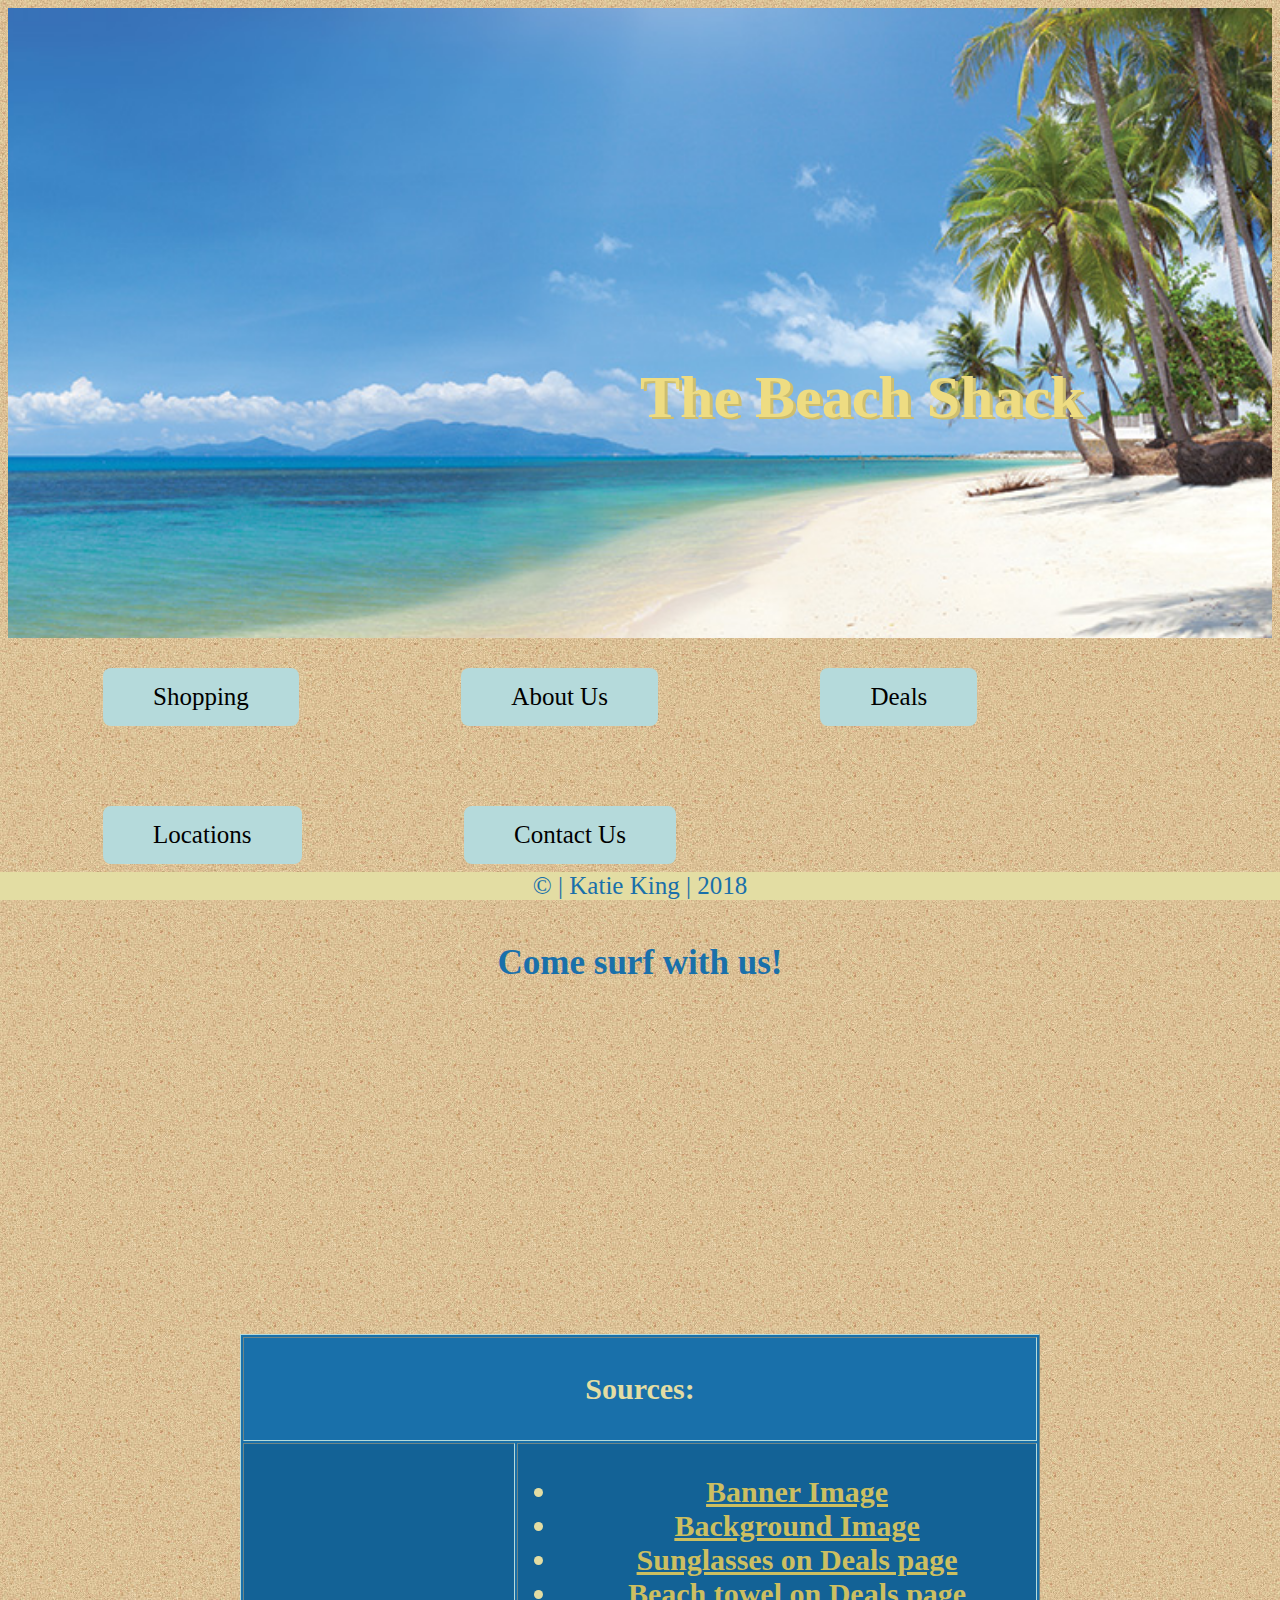
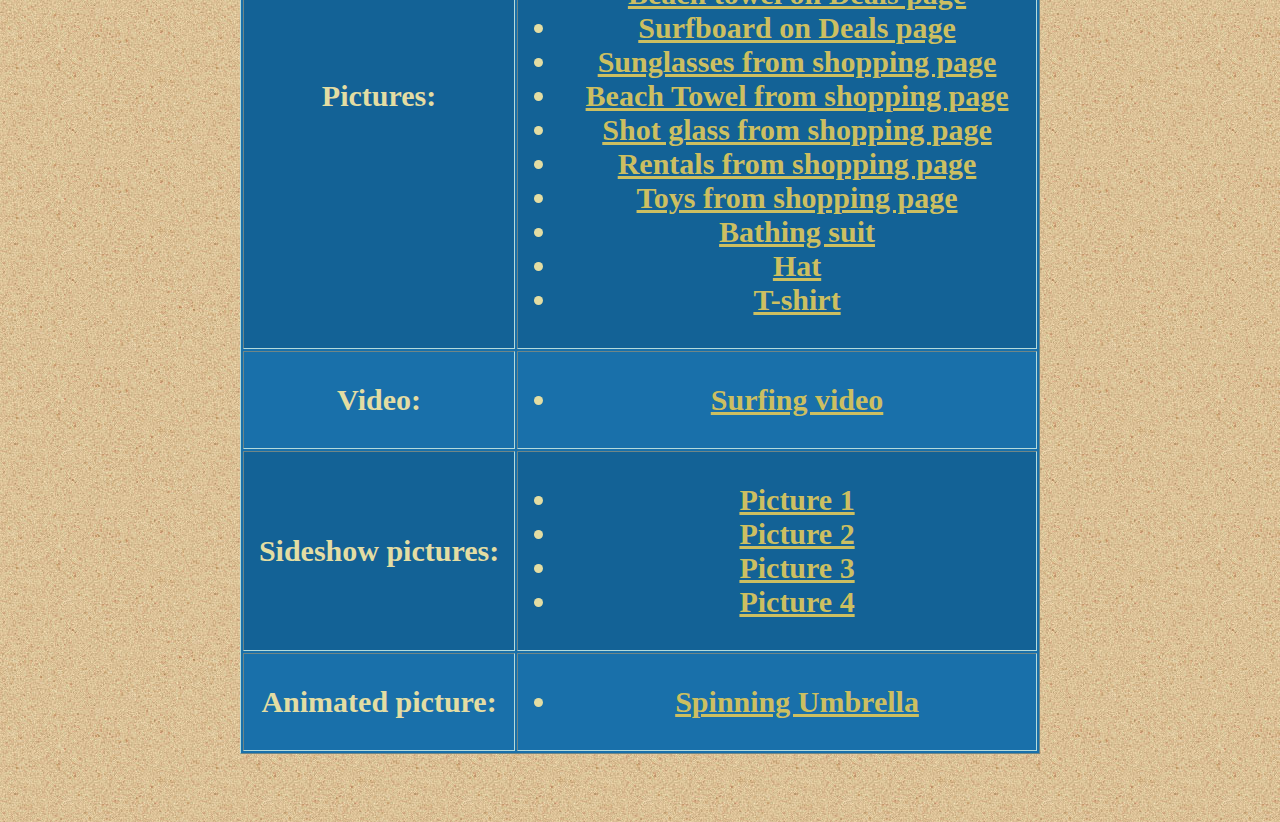
<file: index.html>
<!DOCTYPE html>
<html>

		<head>
			
			<title>Home Page</title>
			
				<!--
				Project Name:	Beach Vacation
				File Name:	index.html
				Author: Katie King
				Date:	5/17/18
				-->
				
				<link rel="stylesheet" href="styles.css">
				
				<style>
				
					tr:nth-child(even) {
						background-color: #136296;
					}
					iframe {
						margin-left: 700px;
					}
					button {
						margin-right: 60px;
					}
				</style>
		</head>
		
		<body>
			
			<div class="image">
			
				<div class="text">
			
					<h1>The Beach Shack</h1>
				
				</div>
				
			</div>
			
					<a href="page1.html"><button>Shopping</button></a>
				
					<a href="page2.html"><button>About Us</button></a>
					
					<a href="page3.html"><button>Deals</button></a>
				
					<a href="page4.html"><button>Locations</button></a>
				
					<a href="page5.html"><button>Contact Us</button></a>
					
					<!--put in a slideshow and video on this page-->
					
					<button onclick="topFunction()" id="myBtn" title="Go to top">Top</button>
					
					<h2 style="color: #1970aa;">Come surf with us!</h2>
					
						<iframe width="560" height="315" src="https://www.youtube.com/embed/nkhpGC10OVw?rel=0" frameborder="0" allow="autoplay; encrypted-media" allowfullscreen></iframe>
						
						<br />
						
						<table border="1" width="800px" align="center" style="border-color: #b5dadb;">
		
							<tr>
							
								<th colspan="2" align="center" height="100px">Sources:</th>
								
							</tr>
							
								<tr height="50px">
								
									<th>Pictures:</th>
									
										<th><ul>
											<li><a href="http://artisanholidays.com.au/travel/south-central-america-and-antarctica/central-america/british-virgin-islands/8-days-british-virgin-islands-sailing-adventure/">Banner Image</a></li>
											
											<li><a href="https://onextrapixel.com/50-pattern-sets-to-spice-up-your-websites-background/">Background Image</a></li>
											
											<li><a href="http://streetstylestore.com/index.php?id_product=27560&controller=product">Sunglasses on Deals page</a></li>
											
											<li><a href="https://allen.ls.kyschools.us/access?GOPAP7Q3JMSE5N8UZLRQU32DIDP4NNYG">Beach towel on Deals page</a></li>
											
											<li><a href="https://www.degree33surfboards.com/collections/shortboards-daily-driver">Surfboard on Deals page</a></li>
											
											<li><a href="http://www.rafichowdhury.com/summer-choices-sun-glasses/">Sunglasses from shopping page</a></li>
											
											<li><a href="https://society6.com/product/indian-flower-patterned-mandala_beach-towel">Beach Towel from shopping page</a></li>
											
											<li><a href="https://nelsonmakesart.com/products/hp-mavericks-shot-glass">Shot glass from shopping page</a></li>
											
											<li><a href="http://caloundrasurfschool.com.au/board-hire/">Rentals from shopping page</a></li>
											
											<li><a href="http://www.antique-collectables.com/stuffed-animals-plush-toys-b-25/sand-toys-beach-toys-for-kids-with-reusable-zippered-bag-by-dragon-too-18-pieces-b0725ny8rf-o-5834.html">Toys from shopping page</a></li>
											
											<li><a href="https://www.wsj.com/articles/modest-bathing-suits-make-a-splash-leggings-sleeves-skorts-1437702924">Bathing suit</a></li>
											
											<li><a href="https://www.futurederm.com/does-wearing-a-hat-really-make-you-go-bald/">Hat</a></li>
											
											<li><a href="https://www.30agear.com/collections/new">T-shirt</a></li>
											
										</th></ul>
								</tr>
								
								<tr>
									
									<th>Video:</th>
										
										<th><ul>
										
											<li><a href="https://www.youtube.com/watch?v=nkhpGC10OVw">Surfing video</a></li>
										
										</ul></th>
										
									</th>
									
								<tr>
									
									<th>Sideshow pictures:</th>
										
										<th><ul>
										
											<li><a href="http://redtri.com/seattle/point-no-point-beach/">Picture 1</a></li>
											
											<li><a href="https://www.wowamazing.com/heartwarming/surf-dog-ricochet-paws-forward-surfing-wounded-veterans/">Picture 2</a></li>
											
											<li><a href="http://www.modafinilsale.com/surfing-images-wallpapers.html">Picture 3</a></li>
											
											<li><a href="https://www.personalizationmall.com/Personalized-Girls-Preppy-Chic-Beach-Towels-i50576.item?productid=18742">Picture 4</a></li>
										
										</ul></th>
										
									</th>
								
								</tr>
								
								<tr>
									
									<th>Animated picture:</th>
										
										<th><ul>
										
											<li><a href="http://www.animatedimages.org/img-animated-beach-image-0094-80441.htm">Spinning Umbrella</a></li>
										
										</ul></th>
										
									</th>
								
								</tr>
								
						</table>
						
						<br />
						
						<br />
			
			<footer>&copy; | Katie King | 2018</footer>
			
			<script>
				window.onscroll = function() {scrollFunction()};

				function scrollFunction() {
					if (document.body.scrollTop > 20 || document.documentElement.scrollTop > 20) {
						document.getElementById("myBtn").style.display = "block";
					} else {
						document.getElementById("myBtn").style.display = "none";
					}
				}

					function topFunction() {
						document.documentElement.scrollTop = 0;
					}
			
			</script>
			
		</body>
		
</html>
</file>
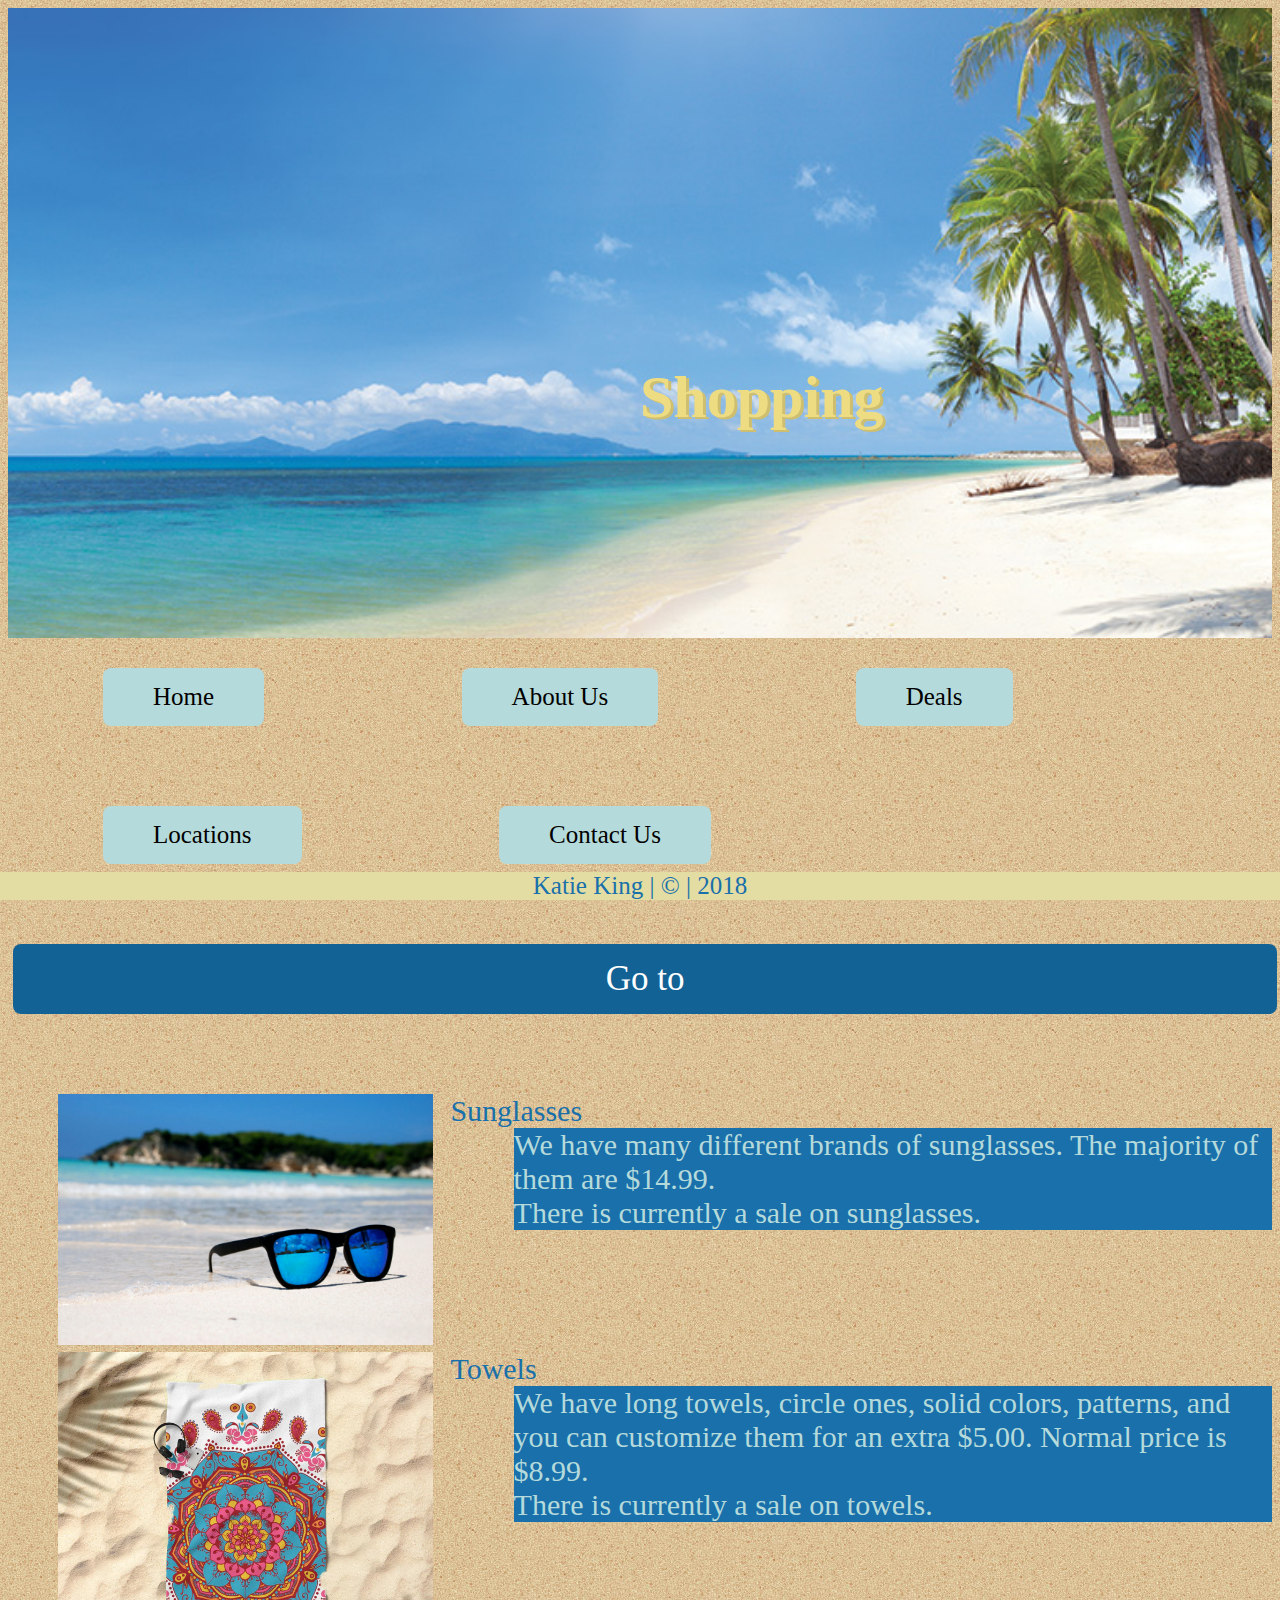
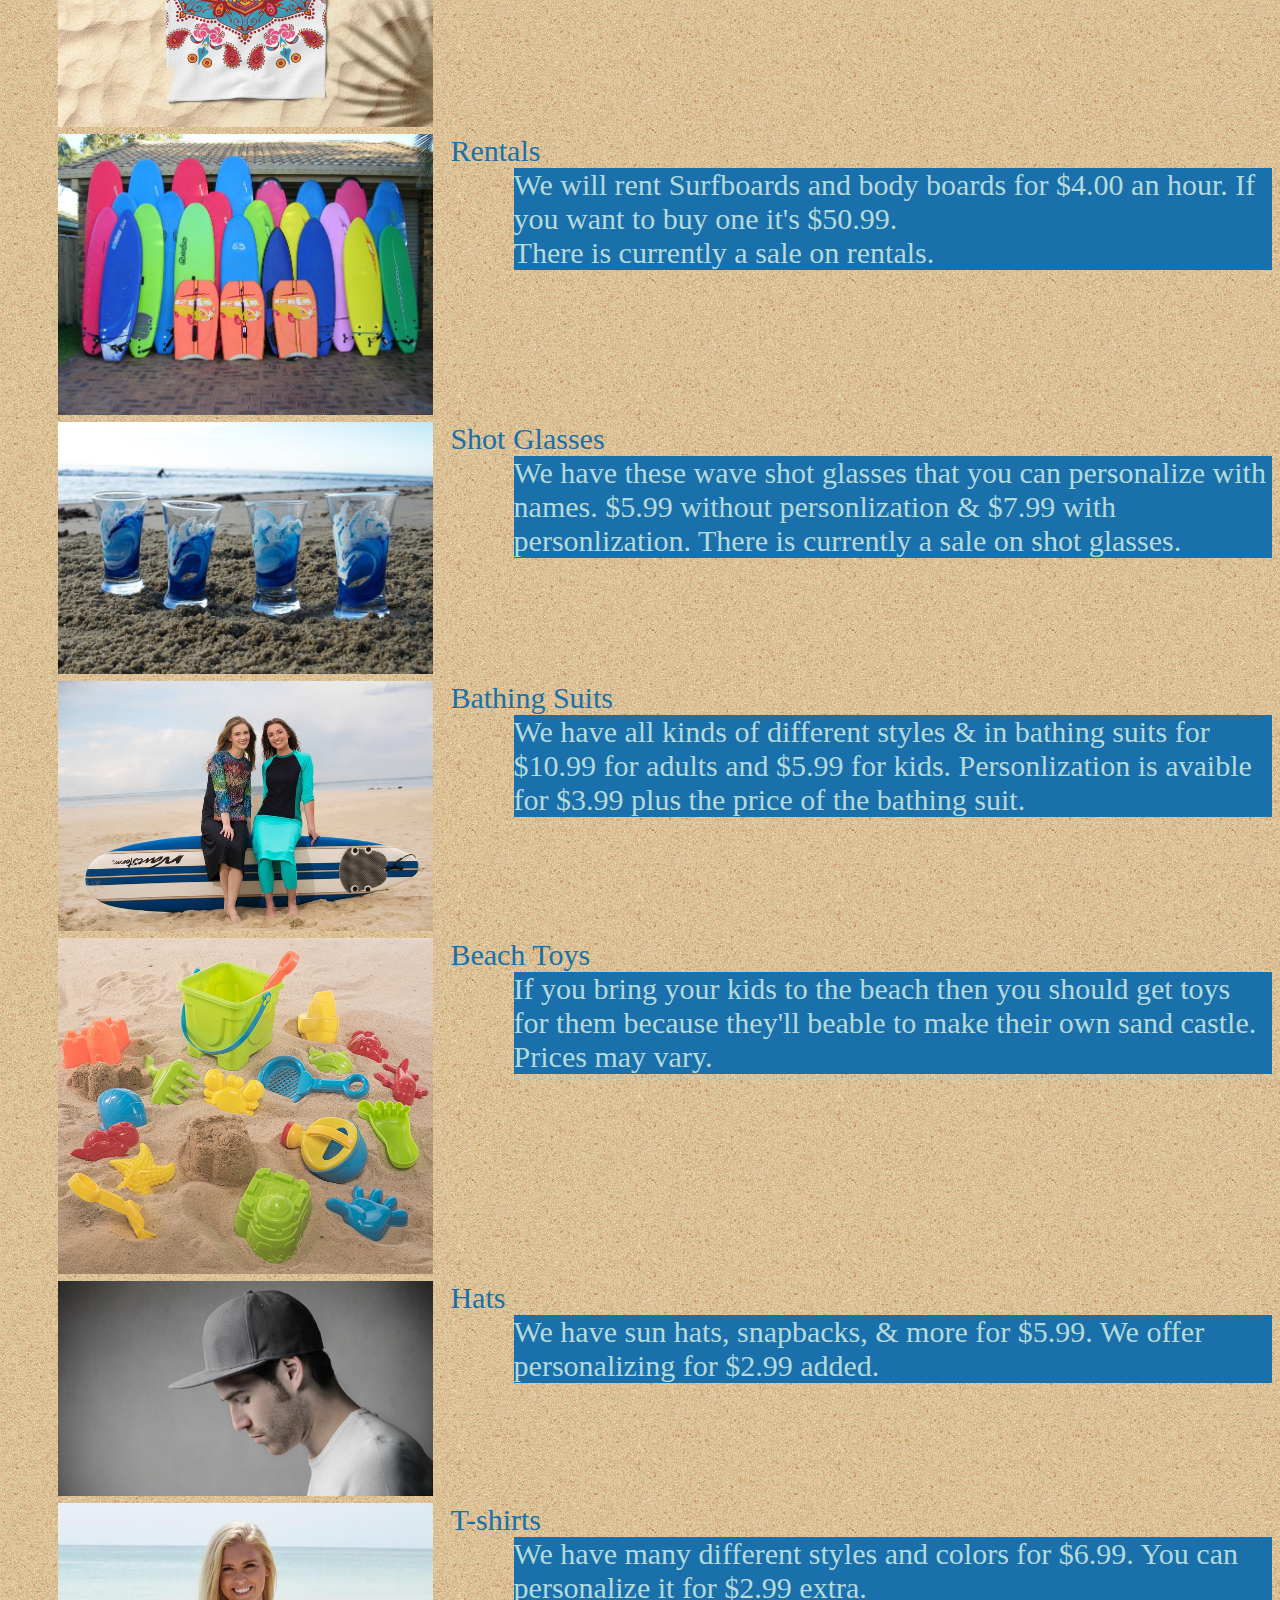
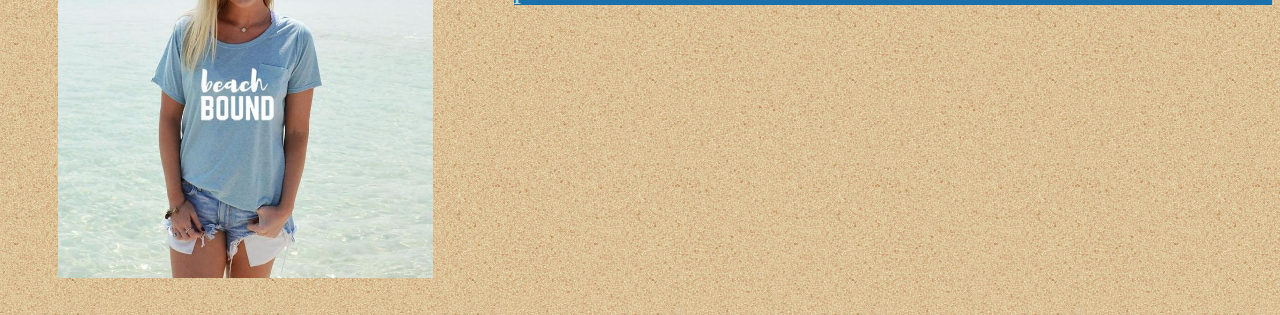
<file: page1.html>
<!DOCTYPE html>
<html>

		<head>
			
			<title>Shopping</title>
			
				<!--
				Project Name:	Beach Vacation
				File Name:	page1.html
				Author: Katie King
				Date:	5/17/18
				-->
				
				<link rel="stylesheet" href="styles.css">
				
				<style>
					.dropbtn {
						background-color: #136296;
						color: white;
						font-size: 35px;
						border: none;
						width: 100%;
						margin-left: 5px;
					}

					.dropdown {
						display: inline-block;
						width: 100%;
						margin-left: 0px;
					}

					.dropdown-content {
						display: none;
						position: absolute;
						background-color: #b5dadb;
						min-width: 160px;
						box-shadow: 0px 8px 16px 0px rgba(0,0,0,0.2);
						z-index: 1;
						margin-left: 50%;
					}

					.dropdown-content a {
						color: black;
						padding: 12px 16px;
						text-decoration: none;
						display: block;
					}

					.dropdown-content a:hover {background-color: #136296}

					.dropdown:hover .dropdown-content {
						display: block;
					}

					.dropdown:hover .dropbtn {
						background-color: white;
					}
				</style>
		</head>
		
		<body>
		
			<div class="image">
			
				<div class="text">
			
					<h1>Shopping</h1>
						
				</div>
					
			</div>
			
				<a href="index.html"><button>Home</button></a>
				
				<a href="page2.html"><button>About Us</button></a>
				
				<a href="page3.html"><button>Deals</button></a>
				
				<a href="page4.html"><button>Locations</button></a>
				
				<a href="page5.html"><button>Contact Us</button></a>
				
				<button onclick="topFunction()" id="myBtn" title="Go to top">Top</button>
				
					<div class="dropdown">
					
						<button class="dropbtn">Go to</button>
						
							<div class="dropdown-content">
							
								<a href="#sg">Sunglasses</a>
								
								<a href="#t">Towels</a>
								
								<a href="#r">Rentals</a>
								
								<a href="#SG">Shot Glasses</a>
								
								<a href="#bs">Bathing Suits</a>
								
								<a href="#bt">Beach Toys</a>
								
								<a href="#h">Hats</a>
								
								<a href="#ts">T-shirts</a>
							
							</div>
				
					<dl><!--&#36; Dollar sign-->
					
						<dt id="sg">Sunglasses</dt>
						
							<dd>We have many different brands of sunglasses. The majority of them are &#36;14.99.<br />
							There is currently a sale on sunglasses.</dd>
							
							<img src="Assets/sg2.jpg" alt="Sunglasses" width="375px" style="margin-left: 50px;">
						
						<dt id="t">Towels</dt>
							
							<dd>We have long towels, circle ones, solid colors, patterns, and you can customize them for an extra &#36;5.00. 
							Normal price is &#36;8.99.<br />
							There is currently a sale on towels.</dd>
							
							<img src="Assets/bt2.jpg" alt="Beach Towels" width="375px" style="margin-left: 50px;">
							
						<dt id="r">Rentals</dt>
						
							<dd>We will rent Surfboards and body boards for &#36;4.00 an hour. If you want to buy one it's &#36;50.99.<br />
							There is currently a sale on rentals.</dd>
							
							<img src="Assets/bbsb.jpg" alt="Bodyboards and surf boards" width="375px" style="margin-left: 50px;">
							
						<dt id="SG">Shot Glasses</dt>
						
							<dd>We have these wave shot glasses that you can personalize with names. &#36;5.99 without personlization &amp; &#36;7.99 with personlization.
							There is currently a sale on shot glasses.</dd>
							
							<img src="Assets/4sg.jpg" alt="Shot Glasses" width="375px" style="margin-left: 50px;">
							
						<dt id="bs">Bathing Suits</dt>
						
							<dd>We have all kinds of different styles &amp; in bathing suits for &#36;10.99 for adults and &#36;5.99 for kids. 
							Personlization is avaible for &#36;3.99 plus the price of the bathing suit.</dd>
							
							<img src="Assets/bsp.jpg" alt="Sunglasses" width="375px" style="margin-left: 50px;">
							
						<dt id="bt">Beach Toys</dt>
						
							<dd>If you bring your kids to the beach then you should get toys for them because they'll beable to make their own sand castle. 
							Prices may vary.</dd>
							
							<img src="Assets/bts.jpg" alt="Toys for the sand" width="375px" style="margin-left: 50px;">
							
						<dt id="h">Hats</dt>
						
							<dd>We have sun hats, snapbacks, &amp; more for &#36;5.99. We offer personalizing for &#36;2.99 added.</dd>
							
							<img src="Assets/hp.jpg" alt="Sunglasses" width="375px" style="margin-left: 50px;">
							
						<dt id="ts">T-shirts</dt>
						
							<dd>We have many different styles and colors for &#36;6.99. You can personalize it for &#36;2.99 extra.</dd>
							
							<img src="Assets/pibs.jpg" alt="Sunglasses" width="375px" style="margin-left: 50px;">
						
					</dl>	
			<footer>Katie King | &copy; | 2018</footer>
			
			<script>
				window.onscroll = function() {scrollFunction()};

				function scrollFunction() {
					if (document.body.scrollTop > 20 || document.documentElement.scrollTop > 20) {
						document.getElementById("myBtn").style.display = "block";
					} else {
						document.getElementById("myBtn").style.display = "none";
					}
				}

					function topFunction() {
						document.documentElement.scrollTop = 0;
					}
			
			</script>
			
		</body>
		
</html>
</file>
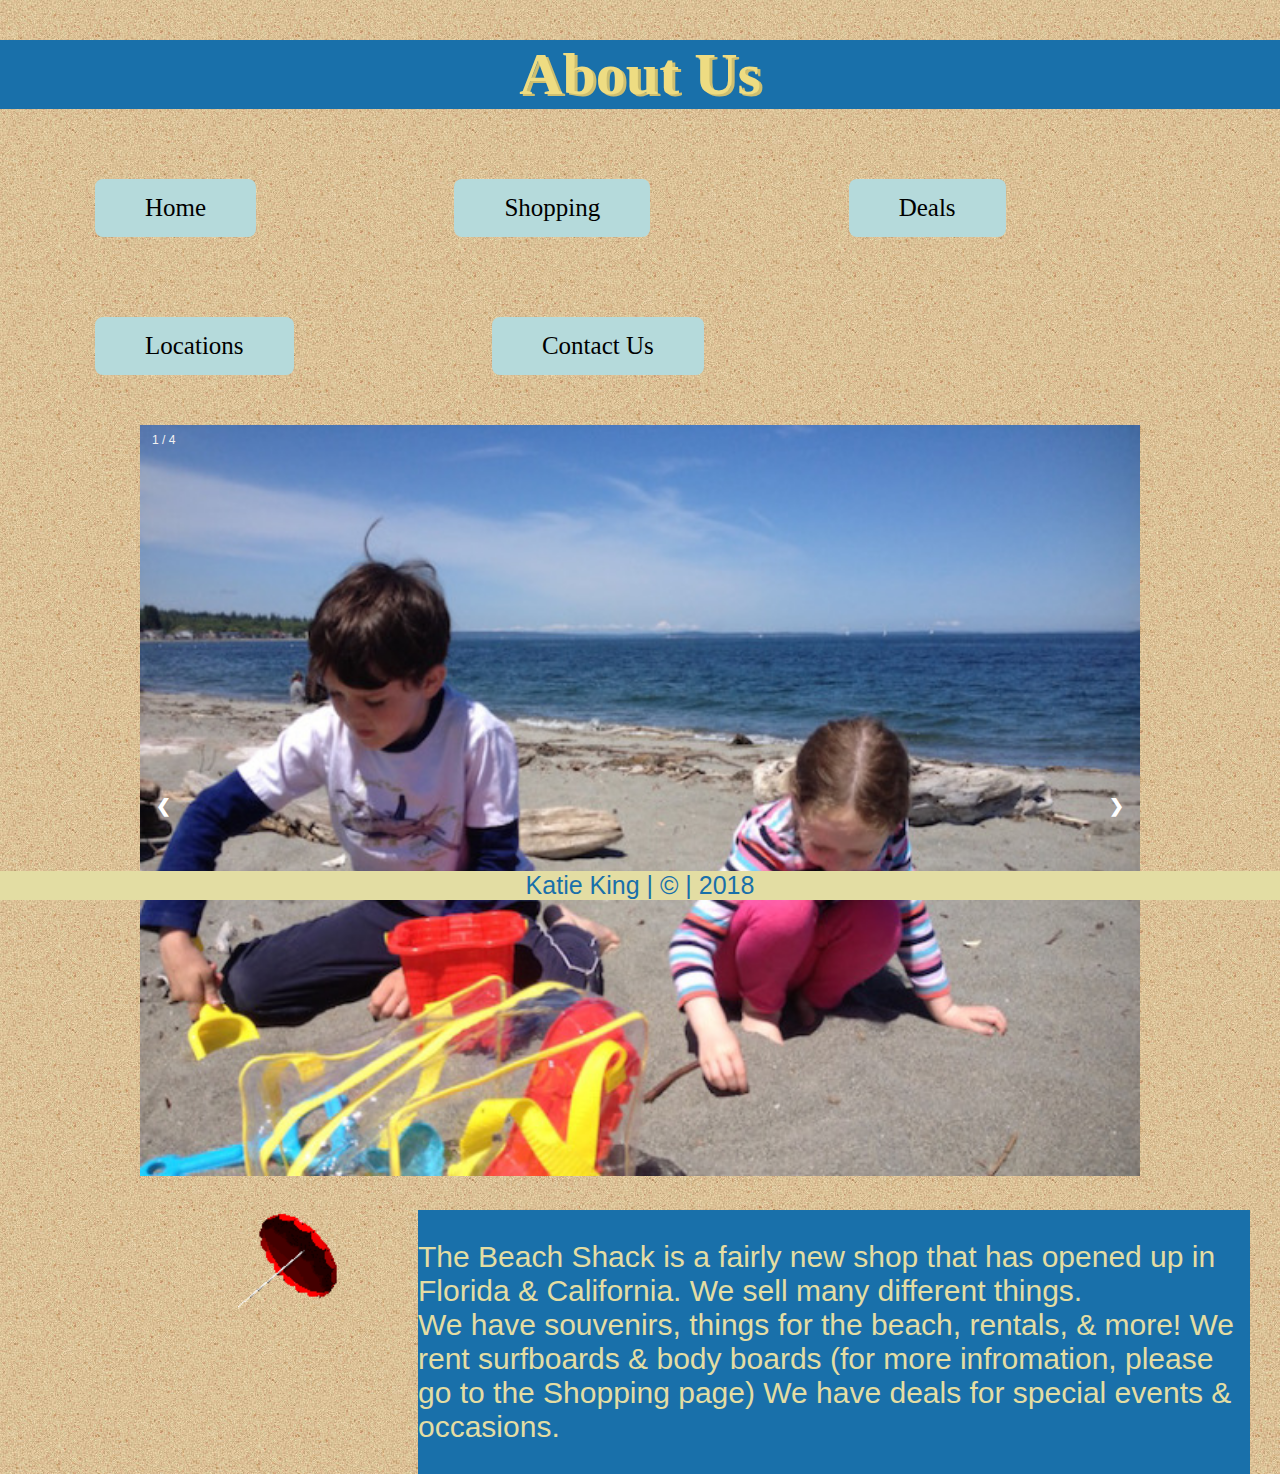
<file: page2.html>
<!DOCTYPE html>
<html>

		<head>
			
			<title>About Us</title>
			
				<!--
				Project Name:	Beach Vacation
				File Name:	page2.html
				Author: Katie King
				Date:	5/17/18
				-->
				
				<link rel="stylesheet" href="styles.css">
				<style>
				.div {
					float: right;
					width: 65%;
				}
				h1 {
					text-align: center;
					color: #eedc82;
					text-shadow: 3px 2px #cdbe70;
				}
				
				* {box-sizing: border-box}
				body {font-family: Verdana, sans-serif; margin:0}
				.mySlides {display: none}
				img {vertical-align: middle;}
				
				.slideshow-container {
					max-width: 1000px;
					position: relative;
					margin: auto;
				}

				.prev, .next {
					cursor: pointer;
					position: absolute;
					top: 50%;
					width: auto;
					padding: 16px;
					margin-top: -22px;
					color: white;
					font-weight: bold;
					font-size: 18px;
					transition: 0.6s ease;
					border-radius: 0 3px 3px 0;
				}

				.next {
					right: 0;
					border-radius: 3px 0 0 3px;
				}

				.prev:hover, .next:hover {
					background-color: rgba(0,0,0,0.8);
				}
				
				.text {
					color: #f2f2f2;
					font-size: 15px;
					padding: 8px 12px;
					position: absolute;
					bottom: 8px;
					width: 100%;
					text-align: center;
				}

				.numbertext {
					color: #f2f2f2;
					font-size: 12px;
					padding: 8px 12px;
					position: absolute;
					top: 0;
				}

				.active, .dot:hover {
					background-color: #717171;
				}

				.fade {
					-webkit-animation-name: fade;
					-webkit-animation-duration: 1.5s;
					animation-name: fade;
					animation-duration: 1.5s;
				}

				@-webkit-keyframes fade {
					from {opacity: .4} 
					to {opacity: 1}
				}

				@keyframes fade {
					from {opacity: .4} 
					to {opacity: 1}
				}

				@media only screen and {
					.prev, .next,.text {font-size: 11px}
				}
				
				#div {
					background-color: #1970aa;
				}
				.div {
					float: center;
					margin-bottom: 55px;
				}
				</style>
		</head>
		
		<body>
		
			<!--couldn't fix the problem with the banner and slideshow-->
		
			<div id="div">
			
				<h1>About Us</h1>
				
			</div>
			
				<a href="index.html"><button>Home</button></a>
				
				<a href="page1.html"><button>Shopping</button></a>
				
				<a href="page3.html"><button>Deals</button></a>
				
				<a href="page4.html"><button>Locations</button></a>
				
				<a href="page5.html"><button>Contact Us</button></a>
				
				<button onclick="topFunction()" id="myBtn" title="Go to top">Top</button>
				
				</div>
							
						</div>
						<div class="slideshow-container">

						<div class="mySlides fade">
						
							<div class="numbertext">1 / 4</div>

								<div class="w3-display-bottomleft w3-container w3-padding-16 w3-black">
							
									<img src="Assets/kotb.jpg" style="width:100%">
								
								</div>

							</div>

						<div class="mySlides fade">
						
							<div class="numbertext">2 / 4</div>

								<div class="w3-display-bottomleft w3-container w3-padding-16 w3-black">
							
									<img src="Assets/sd.jpg" style="width:100%">
								
								</div>

							</div>

						<div class="mySlides fade">
						
							<div class="numbertext">3 / 4</div>

								<div class="w3-display-bottomleft w3-container w3-padding-16 w3-black">
							
									<img src="Assets/ps.jpg" style="width:100%">
								
								</div>

							</div>

						<div class="mySlides fade">
						
							<div class="numbertext">4 / 4</div>

								<div class="w3-display-bottomleft w3-container w3-padding-16 w3-black">
							
									<img src="Assets/pbt.jpg" style="width:100%">
								
								</div>

							</div>
							
							<a class="prev" onclick="plusSlides(-1)">&#10094;</a>
								
								<a class="next" onclick="plusSlides(1)">&#10095;</a>

					</div>
					
					<br />
					
				<script>
					var slideIndex = 1;
						showSlides(slideIndex);

					function plusSlides(n) {
						showSlides(slideIndex += n);
					}

					function currentSlide(n) {
						showSlides(slideIndex = n);
					}

					function showSlides(n) {
						var i;
						var slides = document.getElementsByClassName("mySlides");
						var dots = document.getElementsByClassName("dot");
						if (n > slides.length) {slideIndex = 1}    
						if (n < 1) {slideIndex = slides.length}
						for (i = 0; i < slides.length; i++) {
							slides[i].style.display = "none";  
						}
							for (i = 0; i < dots.length; i++) {
								dots[i].className = dots[i].className.replace(" active", "");
							}
								slides[slideIndex-1].style.display = "block";  
								dots[slideIndex-1].className += " active";
					}
				</script>
				
				<div class="div">
				
					<p>The Beach Shack is a fairly new shop that has opened up in Florida &amp; California. We sell many different things. <br />
					We have souvenirs, things for the beach, rentals, &amp; more! We rent surfboards &amp; body boards (for more infromation, please
					go to the Shopping page) We have deals for special events &amp; occasions. <br /></p>
					
				</div>
				
				<img src="Assets/ai.gif" alt="spinning umbrella" width="100px" style="margin-left: 50px; float: right; margin-bottom: 30px; margin-right: 50px;">
				
			<footer>Katie King | &copy; | 2018</footer>
			
			<script>
				window.onscroll = function() {scrollFunction()};

				function scrollFunction() {
					if (document.body.scrollTop > 20 || document.documentElement.scrollTop > 20) {
						document.getElementById("myBtn").style.display = "block";
					} else {
						document.getElementById("myBtn").style.display = "none";
					}
				}

					function topFunction() {
						document.documentElement.scrollTop = 0;
					}
			
			</script>
			
		</body>
		
</html>
</file>
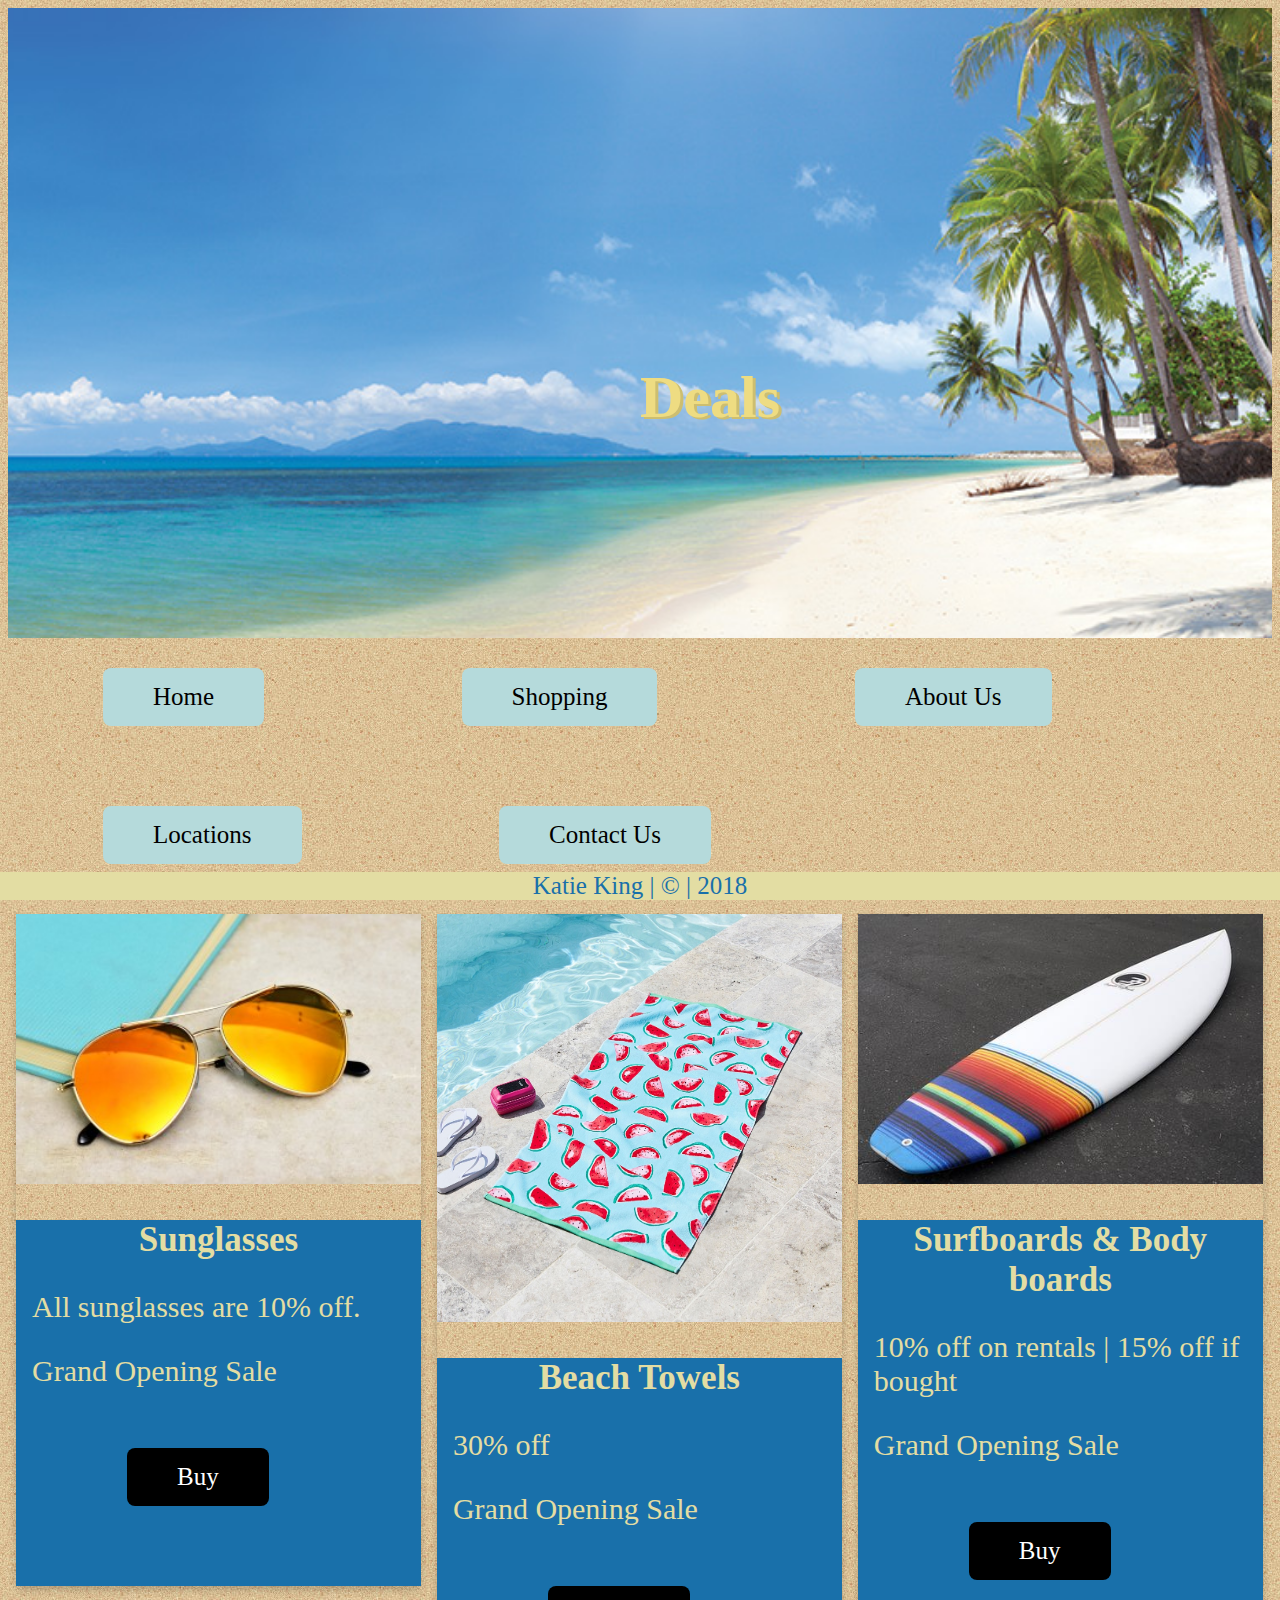
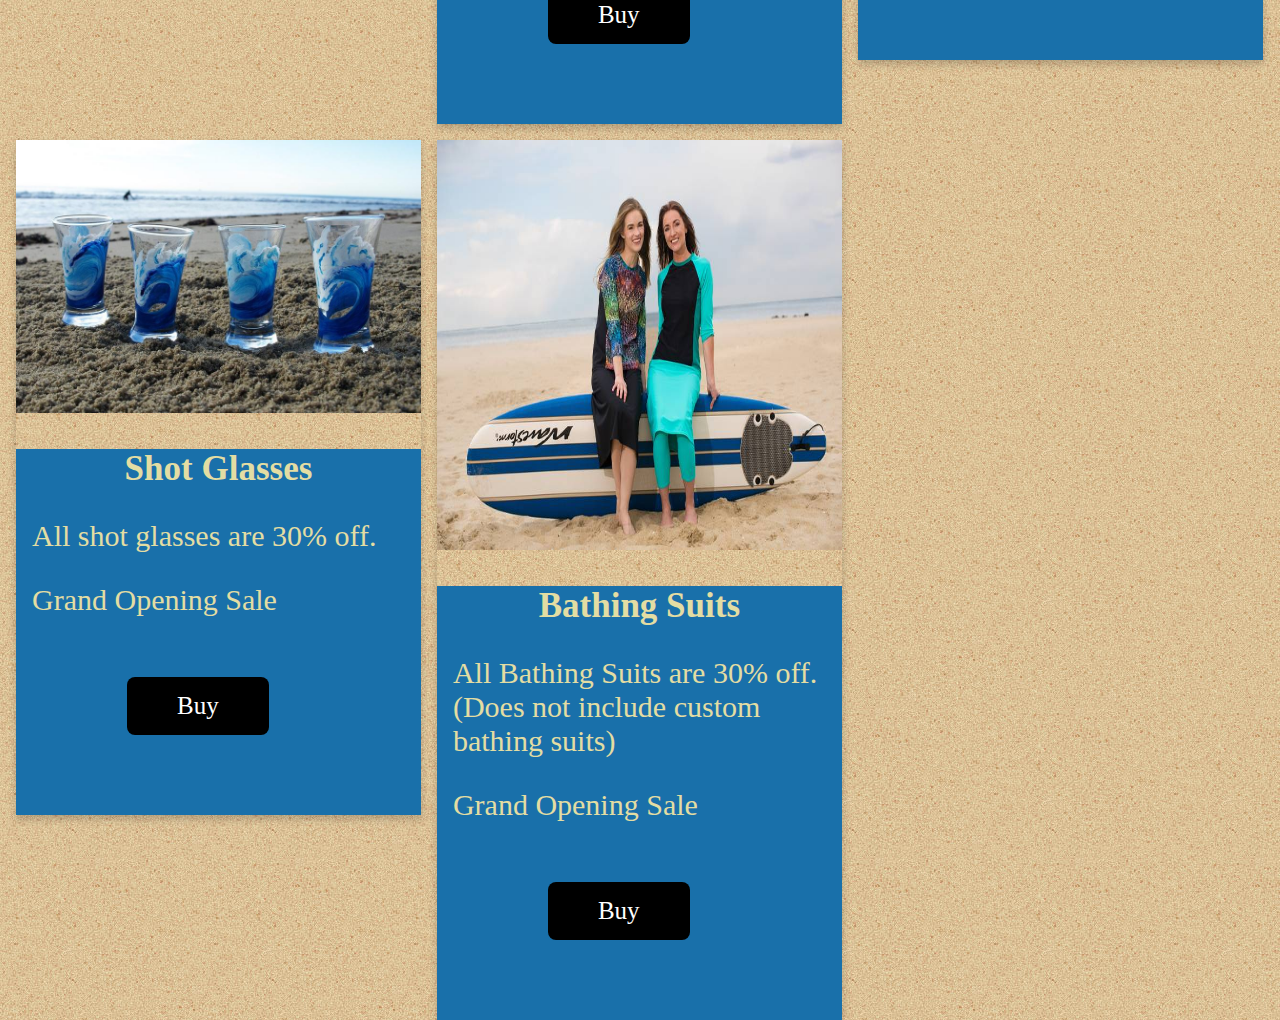
<file: page3.html>
<!DOCTYPE html>
<html>

		<head>
			
			<title>Deals</title>
			
				<!--
				Project Name:	Beach Vacation
				File Name:	page3.html
				Author: Katie King
				Date:	5/17/18
				-->
				
				<link rel="stylesheet" href="styles.css">
				
				<style>
					html {
						box-sizing: border-box;
					}

					*, *:before, *:after {
						box-sizing: inherit;
					}

					.column {
						float: left;
						width: 33.3%;
						margin-bottom: 16px;
						padding: 0 8px;
					}

					@media screen and (max-width: 650px) {
						.column {
							width: 100%;
							display: block;
						}
					}

					.card {
						box-shadow: 0 4px 8px 0 rgba(0, 0, 0, 0.2);
					}

					.container {
						padding: 0 16px;
						background-color: #1970aa;
					}

					.container::after, .row::after {
						content: "";
						clear: both;
						display: table;
					}

					.button {
						border: none;
						outline: 0;
						display: inline-block;
						color: white;
						background-color: #000;
						text-align: center;
						cursor: pointer;
					}

					.button:hover {
						background-color: #555;
					}
					
				</style>
		</head>
		
		<body>
		
			<div class="image">
			
				<div class="text">
			
					<h1>Deals</h1>
					
				</div>
				
			</div>
			
				<a href="index.html"><button>Home</button></a>
				
				<a href="page1.html"><button>Shopping</button></a>
				
				<a href="page2.html"><button>About Us</button></a>
				
				<a href="page4.html"><button>Locations</button></a>
				
				<a href="page5.html"><button>Contact Us</button></a>
				
				<button onclick="topFunction()" id="myBtn" title="Go to top">Top</button>
				
				<div class="row">
				
					<div class="column">
					
						<div class="card">
						
							<img src="Assets/sg.jpg" alt="Sun Glasses" style="width:100%">
							
							<div class="container">
							
								<h2>Sunglasses</h2>
								
								<p>All sunglasses are 10% off.</p>
								
								<p>Grand Opening Sale</p>
								
								<p><a href="html_demo.html#C4"><button class="button">Buy</button></a></p>
								
							</div>
							
						</div>
						
					</div>

					<div class="column">
					
						<div class="card">
						
							<img src="Assets/bt.jpg" alt="Beach Towel" style="width:100%; height:408px;">
							
							<div class="container">
							
								<h2>Beach Towels</h2>
								
								<p>30% off</p>
								
								<p>Grand Opening Sale</p>
								
								<p><a href="html_demo.html#C4"><button class="button">Buy</button></a></p>
								
							</div>
							
						</div>
						
					</div>
  
					<div class="column">
					
						<div class="card">
						
							<img src="Assets/sb.jpg" alt="Surfboard" style="width:100%">
							
							<div class="container">
							
								<h2>Surfboards &amp; Body boards</h2>
								
								<p>10% off on rentals | 15% off if bought</p>
								
								<p>Grand Opening Sale</p>
								
								<p><a href="html_demo.html#C4"><button class="button">Buy</button></a></p>
								
							</div>
							
						</div>
						
					</div>
					
				</div>
				
					<div class="column">
					
						<div class="card">
						
							<img src="Assets/4sg.jpg" alt="Shot glasses" style="width:100%">
							
							<div class="container">
							
								<h2>Shot Glasses</h2>
								
								<p>All shot glasses are 30% off.</p>
								
								<p>Grand Opening Sale</p>
								
								<p><a href="page1.html#sg"><button class="button">Buy</button></a></p>
								
							</div>
							
						</div>
						
					</div>
				
					<div class="column">
					
						<div class="card">
						
							<img src="Assets/bsp.jpg" alt="Bathing Suits" style="width:100%; height:410px;">
							
							<div class="container">
							
								<h2>Bathing Suits</h2>
								
								<p>All Bathing Suits are 30% off. (Does not include custom bathing suits)</p>
								
								<p>Grand Opening Sale</p>
								
								<p><a href="page1.html#sg"><button class="button">Buy</button></a></p>
								
							</div>
							
						</div>
						
					</div>
			
			<footer>Katie King | &copy; | 2018</footer>
			
			<script>
				window.onscroll = function() {scrollFunction()};

				function scrollFunction() {
					if (document.body.scrollTop > 20 || document.documentElement.scrollTop > 20) {
						document.getElementById("myBtn").style.display = "block";
					} else {
						document.getElementById("myBtn").style.display = "none";
					}
				}

					function topFunction() {
						document.documentElement.scrollTop = 0;
					}
			
			</script>
			
		</body>
		
</html>
</file>
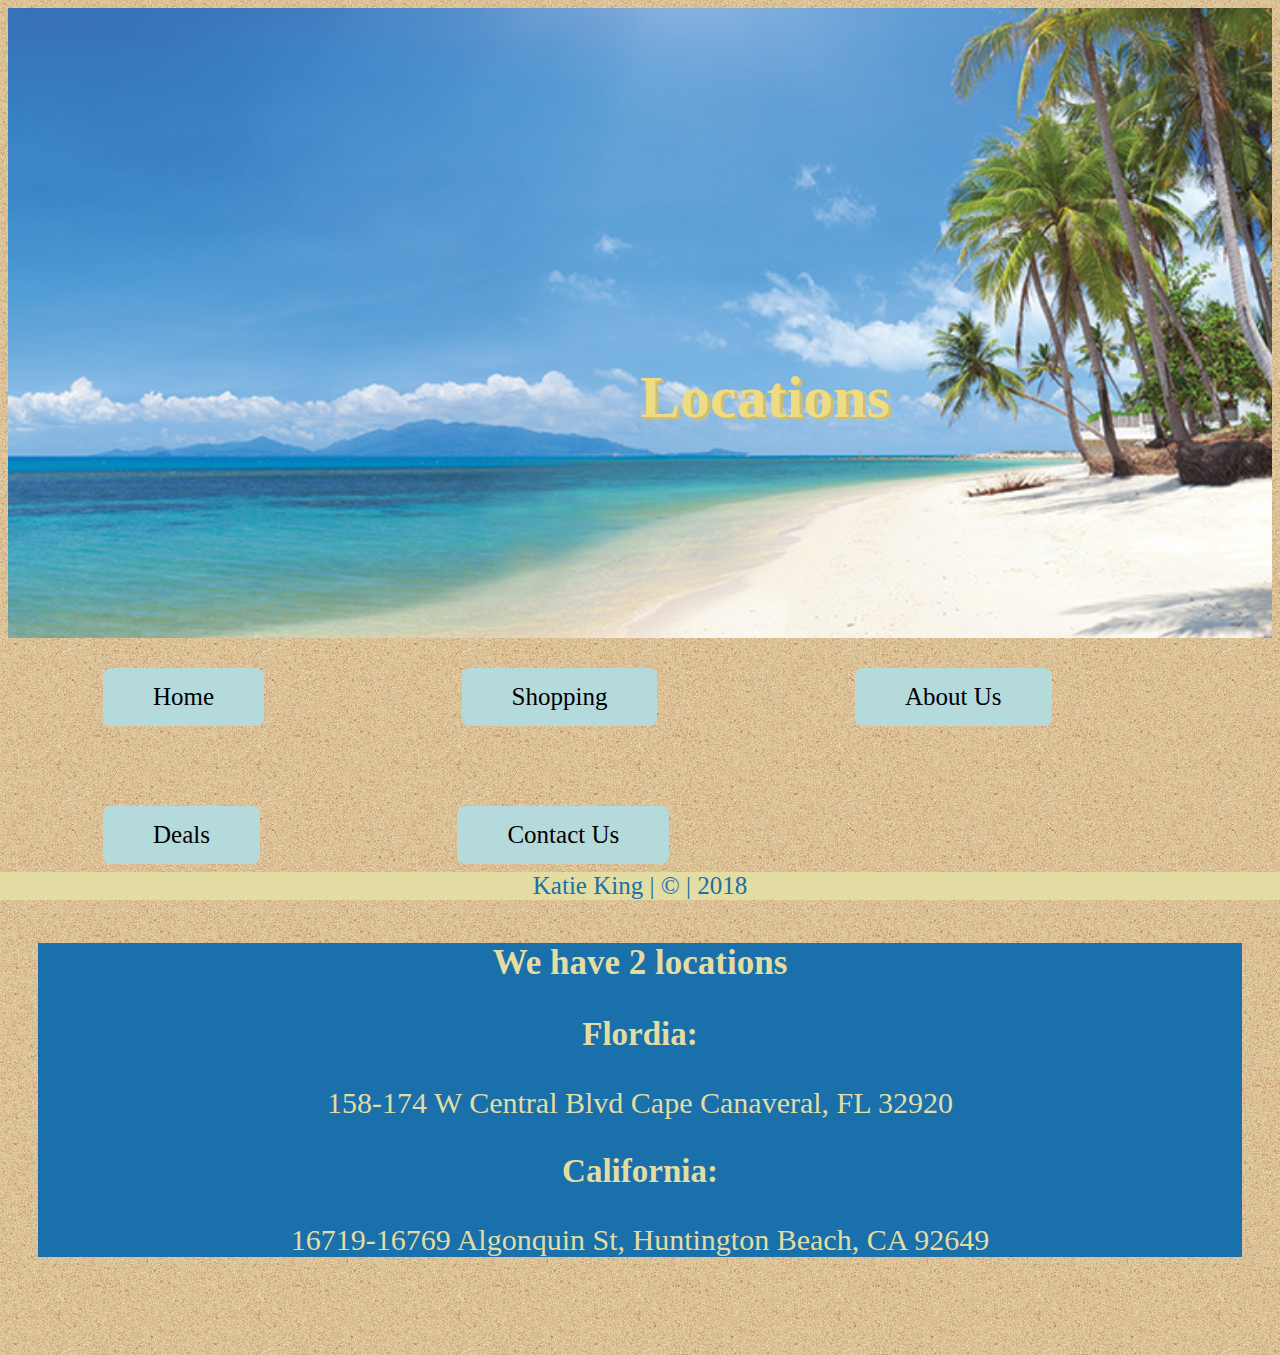
<file: page4.html>
<!DOCTYPE html>
<html>

		<head>
			
			<title>Locations</title>
			
				<!--
				Project Name:	Beach Vacation
				File Name:	index.html
				Author: Katie King
				Date:	5/17/18
				-->
				
				<link rel="stylesheet" href="styles.css">
	
		</head>
		
		<body>
		
			<div class="image">
			
				<div class="text">
			
					<h1>Locations</h1>
					
				</div>
				
			</div>
			
				<a href="index.html"><button>Home</button></a>
				
				<a href="page1.html"><button>Shopping</button></a>
				
				<a href="page2.html"><button>About Us</button></a>
				
				<a href="page3.html"><button>Deals</button></a>
				
				<a href="page5.html"><button>Contact Us</button></a>
				
				<button onclick="topFunction()" id="myBtn" title="Go to top">Top</button>
				
				<div class="div" style="text-align: center;">
				
					<h2>We have 2 locations</h2>
				
					<h3>Flordia:</h3>
						
						<p>158-174 W Central Blvd
						Cape Canaveral, FL 32920</p>
						
					<h3>California:</h3>
					
						<p>16719-16769 Algonquin St, Huntington Beach, CA 92649</p>
						
				</div>
				
				<br />
				
				<br />
			
			<footer>Katie King | &copy; | 2018</footer>
			
			<script>
				window.onscroll = function() {scrollFunction()};

				function scrollFunction() {
					if (document.body.scrollTop > 20 || document.documentElement.scrollTop > 20) {
						document.getElementById("myBtn").style.display = "block";
					} else {
						document.getElementById("myBtn").style.display = "none";
					}
				}

					function topFunction() {
						document.documentElement.scrollTop = 0;
					}
			
			</script>
			
		</body>
		
</html>
</file>
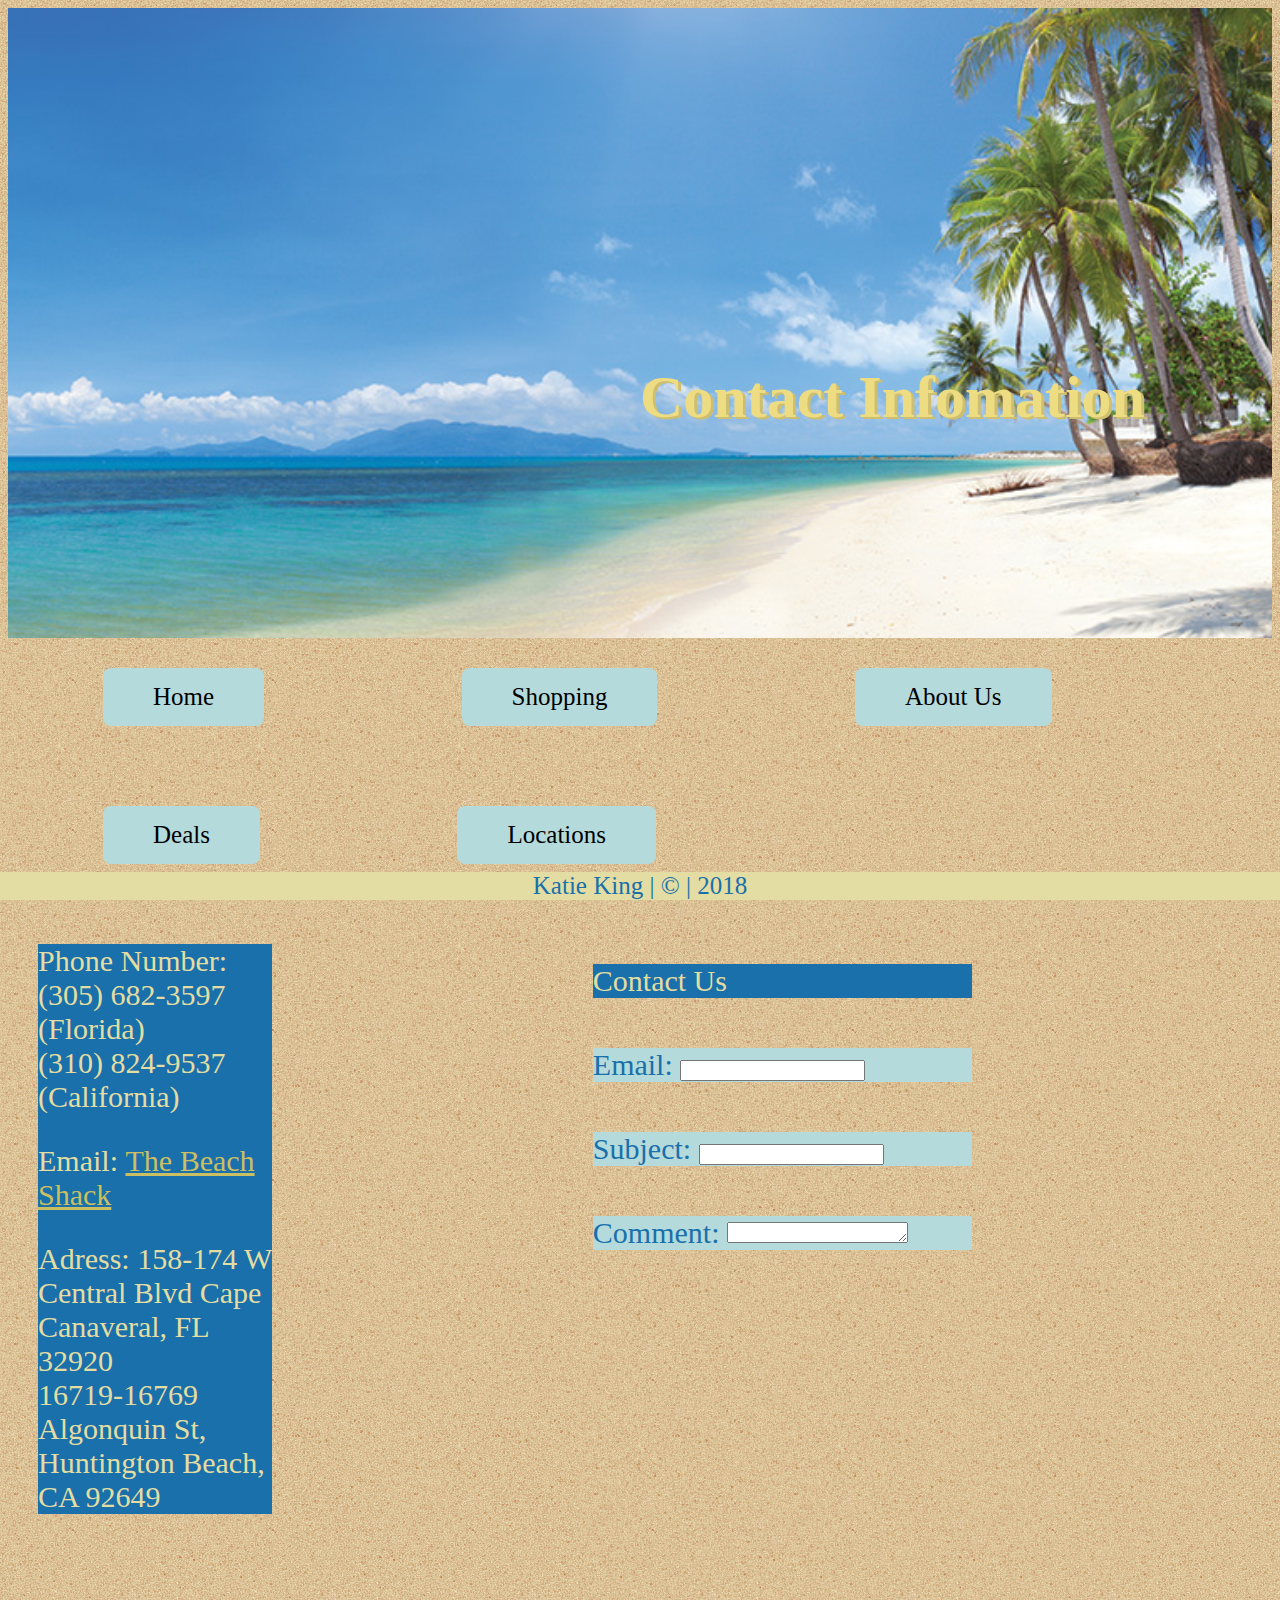
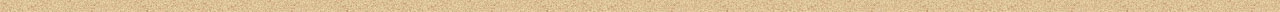
<file: page5.html>
<!DOCTYPE html>
<html>

		<head>
			
			<title>Contact Us</title>
			
				<!--
				Project Name:	Beach Vacation
				File Name:	page5.html
				Author: Katie King
				Date:	5/17/18
				-->
				
				<link rel="stylesheet" href="styles.css">
				
		</head>
		
		<body>
		
			<div class="image">
			
				<div class="text">
			
					<h1>Contact Infomation</h1>
					
				</div>
				
			</div>
			
				<a href="index.html"><button>Home</button></a>
				
				<a href="page1.html"><button>Shopping</button></a>
				
				<a href="page2.html"><button>About Us</button></a>
				
				<a href="page3.html"><button>Deals</button></a>
				
				<a href="page4.html"><button>Locations</button></a>
				
				<button onclick="topFunction()" id="myBtn" title="Go to top">Top</button>
				
				<div class="form-group" style="background-color: #1970aa; color: #e3dda3;">
					Contact Us
				</div>
				
				<div class="form-group">
				
					<label for="usr">Email:</label>
					
					<input type="text" class="form-control" id="usr">
					
				</div>
				
				<div class="form-group">
				
					<label for="pwd">Subject:</label>
					
					<input class="form-control" id="pwd">
					
				</div>
				
				<div class="form-group">
				
					<label for="comment">Comment:</label>
					
					<textarea class="form-control" rows="1" id="comment"></textarea>
					
				</div>
				
				<div class="div2">
				
					<p>Phone Number: (305) 682-3597 (Florida) <br />
					(310) 824-9537 (California)</p>
					
					<p>Email: <a href="mailto:beachshack@gmail.com">The Beach Shack</a></p>
					
					<p>Adress: 158-174 W Central Blvd
					Cape Canaveral, FL 32920 <br />
					16719-16769 Algonquin St, Huntington Beach, CA 92649</p>
					
				</div>
				
					<br />
					
					<br />
			
			<footer>Katie King | &copy; | 2018</footer>
			
			<script>
				window.onscroll = function() {scrollFunction()};

				function scrollFunction() {
					if (document.body.scrollTop > 20 || document.documentElement.scrollTop > 20) {
						document.getElementById("myBtn").style.display = "block";
					} else {
						document.getElementById("myBtn").style.display = "none";
					}
				}

					function topFunction() {
						document.documentElement.scrollTop = 0;
					}
			
			</script>
			
		</body>
		
</html>
</file>
<file: styles.css>
/*
Project:	Beach Vacation
File Name:	styles.css
Author:	Katie King
Date:	5/17/18
*/

footer {
	position: fixed;
	left: 0;
	bottom: 0;
	width: 100%;
	background-color: #e3dda3;
	text-align: center;
	color: #1970aa;
	font-size: 25px;
}

body {
	background-image: url("Assets/back.jpg"); /*Does work, just not noticable with the background*/
	background-repeat: repeat;
	color: #e3dda3;
	font-family: Segoe Print;
	font-size: 30px;
}
h1, h2, h3 {
	font-family: Segoe Script;
	font-size: 40;
	text-align: center;
}
h2 {
	font-size: 35px;
}
h3 { 
	font-size: 33px;
}
button {
	background-color: #b5dadb;
	border: none;
	padding: 15px 50px;
	text-align: center;
	text-decoration: none;
	display: inline-block;
	font-size: 25px;
	font-family: Informal Roman;
	transition-duration: 1s;
	text-align: center;
	border-radius: 8px;
	margin-top: 30px;
	margin-right: 95px;
	margin-left: 95px;
	margin-bottom: 50px;
}
button:hover {
	background-color: #1970aa;
    box-shadow: 0 12px 16px 0 rgba(0,0,0,0.24), 0 17px 50px 0 rgba(0,0,0,0.19);
}
dl {
	color: #1970aa;
}
dt {
	float: right;
	width: 65%;
}
dd {
	float: right;
	width: 60%;
	color: #b5dadb;
	background-color: #1970aa;
}
	body, html {
		height: 100%;
	}
			.image {
				background-image: url("Assets/divimg.jpg");
				height: 70%;
				background-position: center;
				background-repeat: no-repeat;
				background-size: cover;
				position: relative;
			}
			.text {
				text-align: center;
				position: absolute;
				top: 50%;
				left: 50%;
				color: #eedc82;
				text-shadow: 3px 2px #cdbe70;
			}
			.div {
				margin-left: 30px;
				margin-right: 30px;
				background-color: #1970aa;
			}
			.div2 {
				margin-left: 30px;
				margin-right: 1000px;
				background-color: #1970aa;
			}
			
	table {
		background-color: #1970aa;
	}
	a:link {
		color: #ccbf61;
		font-family: Informal Roman;
		font-size: 30px;
	}
	a:hover {
		color: #b5dadb;
	}
	a:visited {
		color: #d6d2a7;
	}
				#myBtn {
					display: none; 
					position: fixed; 
					bottom: 20px; 
					right: 30px;
					z-index: 99; 
					border: none; 
					outline: none; 
					background-color: #136296; 
					color: white; 
					cursor: pointer; 
					padding: 15px; 
					border-radius: 10px; 
					font-size: 20px;
				}

				#myBtn:hover {
					background-color: #b5dadb;
				}
				
		.form-group {
			float: right;
			width: 30%;
			margin-left: 300px;
			margin-right: 300px;
			margin-top: 50px;
			color: #1970aa;
			background-color: #b5dadb;
		}
</file>
